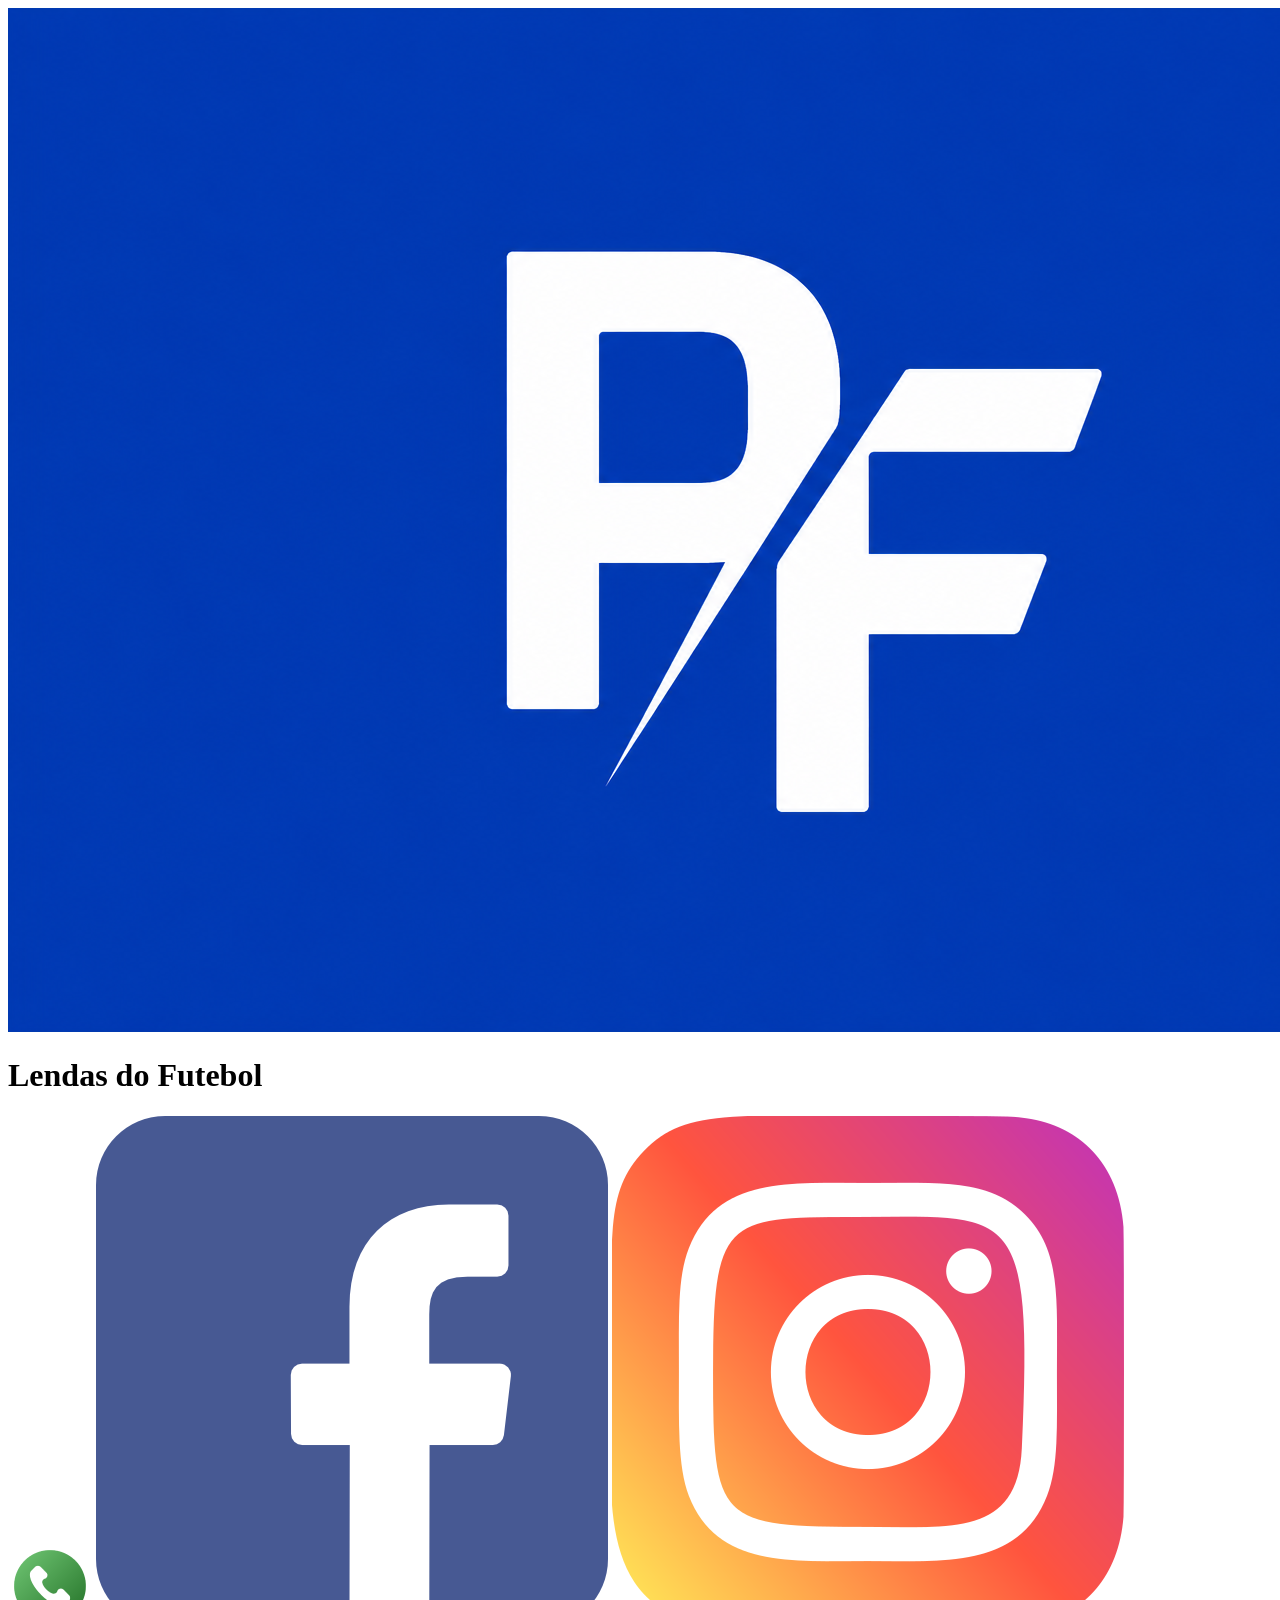
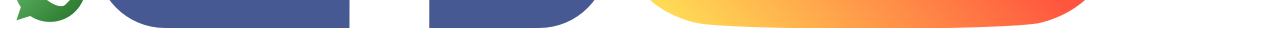
<file: mapa.html>
<!DOCTYPE html>
<html lang="pt-br">
<head>
    <meta charset="UTF-8">
    <meta name="viewport" content="width=device-width, initial-scale=1.0">
    <title>mapa</title>
</head>
<body>
    

<!--header é a parte do cabeçalho do site, é o topo da página-->
<header class="cabecalho-itens">
<img class="cabecalho_imagem" src="ChatGPT Image 23 de jun. de 2026, 16_09_47.png"Logo da
Página>
<h1 class="titulo_site">Lendas do Futebol</h1>
<div class="sociais">
<img class="sociais" src="whatsapp.png" alt="Logo do Whats da
Escola">
<img class="sociais" src="facebook.png" alt="Facebook da
Escola">
<img class="sociais" src="instagram.png" alt="instagram da
Escola">
</div>
<body>
<!--MENU--





</body>
</html>
</file>
